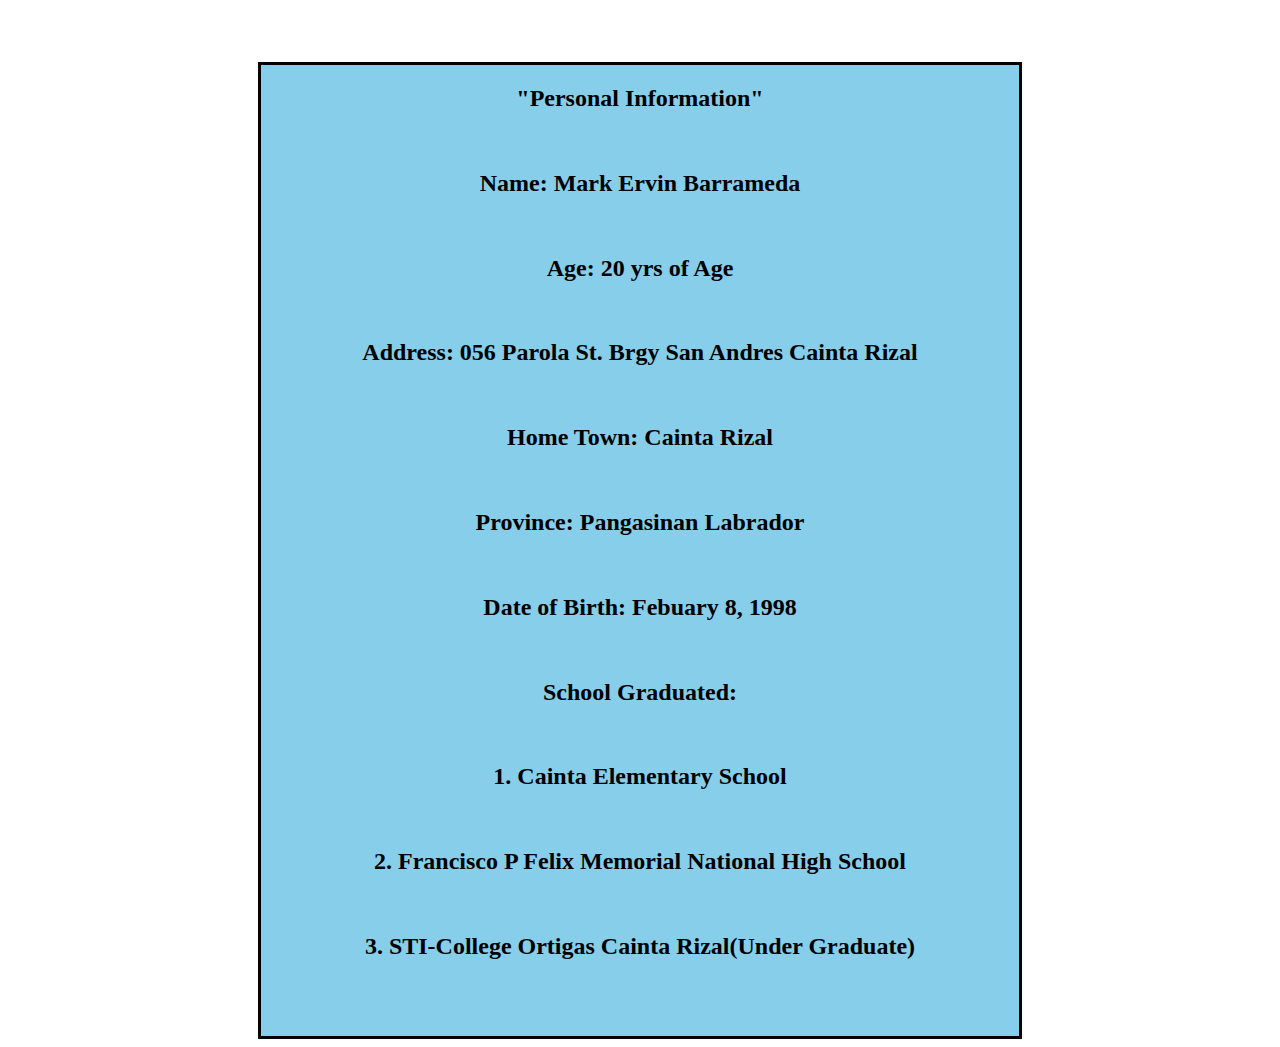
<file: BadeWebprog/about.html>
<?php include("header.php") ?>
<!DOCTYPE html>
<html>
<head>
	<title>My Resume</title>
</head>
<link rel="stylesheet" type="text/css" href="css/style.css">
<style type="text/css">
	
	.container
{
	border-style: solid;
	margin: auto;
	text-align: center;
	width: 60%;
	background-color: skyblue;
	color: black;
}
</style>
<br>
<br>
<br>
<body>
	<div class = "container">
		<h2>"Personal Information"</h2><br>
		<h2>Name: Mark Ervin Barrameda</h2><br>
		<h2>Age: 20 yrs of Age</h2><br>
		<h2>Address: 056 Parola St. Brgy San Andres Cainta Rizal</h2><br>
		<h2>Home Town: Cainta Rizal </h2><br>
		<h2>Province: Pangasinan Labrador</h2><br>
		<h2>Date of Birth: Febuary 8, 1998</h2><br>
		<h2>School Graduated:</h2><br>
		<h2>1. Cainta Elementary School</h2><br>
		<h2>2. Francisco P Felix Memorial National High School</h2><br>
		<h2>3. STI-College Ortigas Cainta Rizal(Under Graduate)</h2><br>
		<h2></h2><br>


	</div>

</body>
</html>
</file>
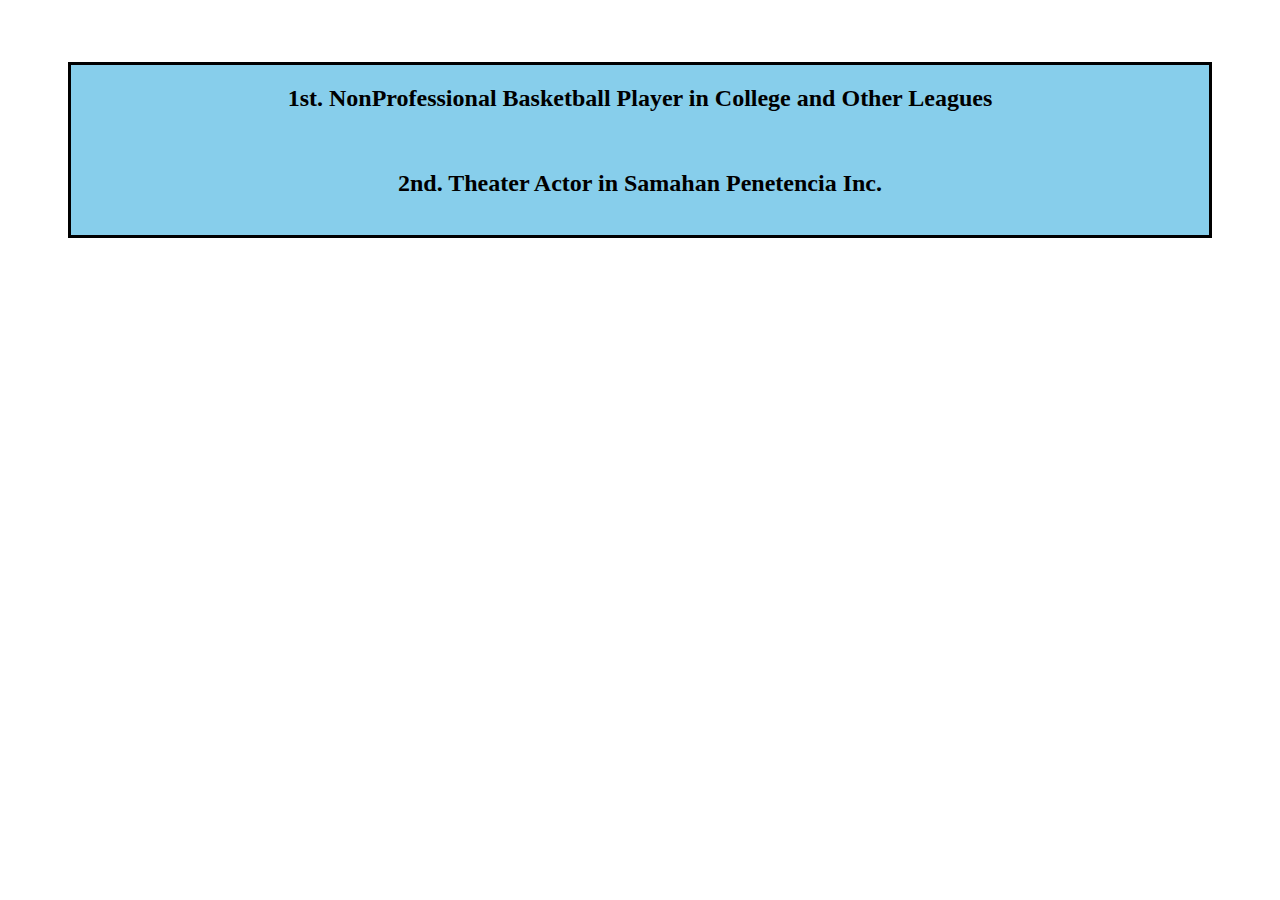
<file: BadeWebprog/etc.html>
<?php include("header.php") ?>
<!DOCTYPE html>
<html>
<head>
	<title>My Resume</title>
</head>
<link rel="stylesheet" type="text/css" href="css/style.css">
<br>
<br>
<br>
<body>
	<div class = "container">
		<h2>1st. NonProfessional Basketball Player in College and Other Leagues</h2><br>
		<h2>2nd. Theater Actor in Samahan Penetencia Inc.</h2><br>


	</div>

</body>
</html>
</file>
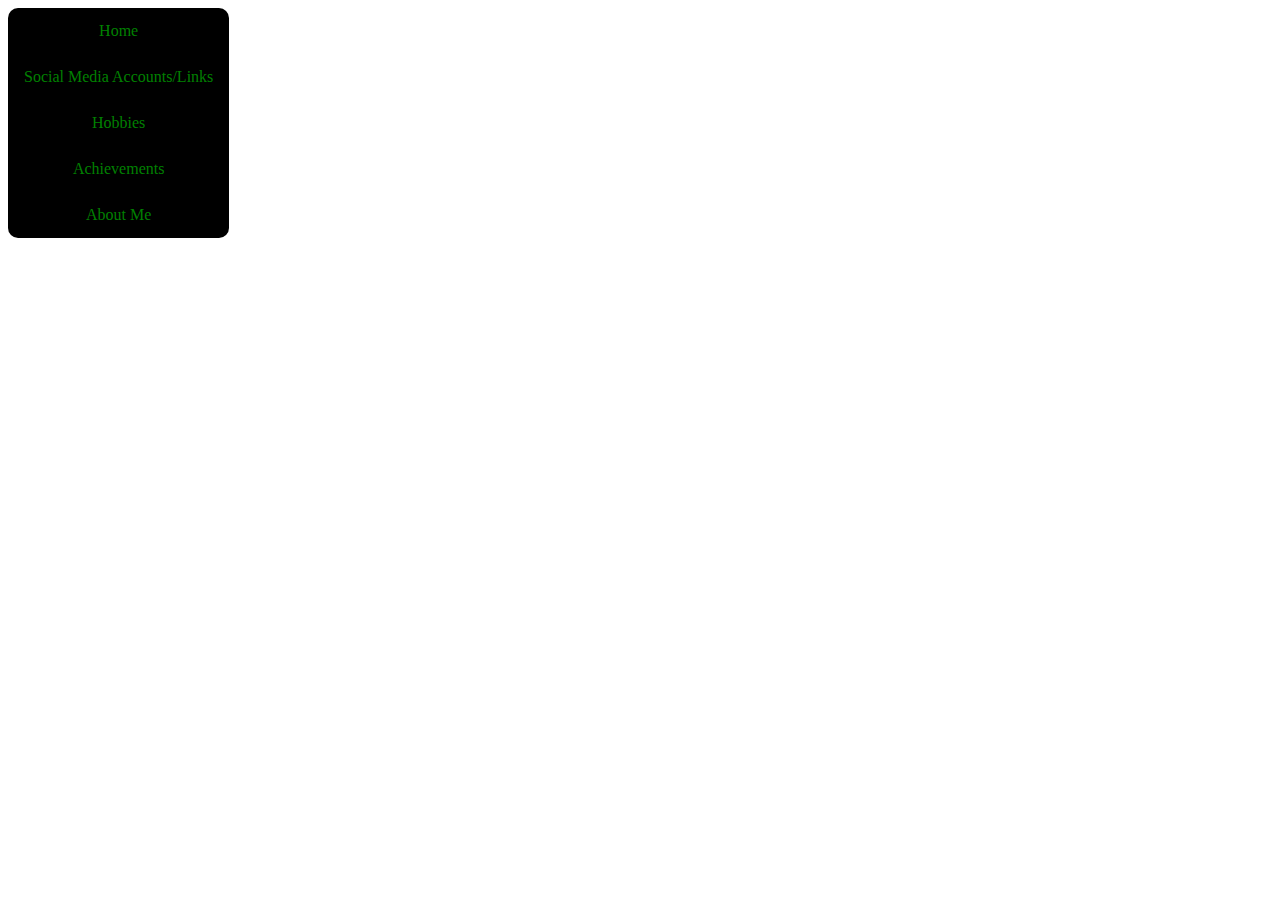
<file: BadeWebprog/header.html>
<!DOCTYPE html>
<html>
<head>
	<title>header.php</title>
</head>
<style type="text/css">
	header
	
ul {
    list-style-type: none;
    margin: 0 auto;
    padding: 0;
    overflow: hidden;
    background-color: black;
    float: left;
    text-align: center;
    border-radius: 10px;


}

.sideheader {
    margin: 0 auto;
    
    
    
    
}

li a {
    display: block;
    color: green;
    text-align: center;
    padding: 14px 16px;
    text-decoration: none;


}


li a:hover {
    background-color: #111;
   
}



</style>
<body>
    <style type="text/css">
    
    .body1
    {
     
    }
</style>
<header>
	<ul>
	<li class = "sideheader"><a href="index.php">Home</a></li>
	<li class = "sideheader"><a href="link.php">Social Media Accounts/Links</a></li>
	<li class = "sideheader"><a href="hob.php">Hobbies</a></li>
	<li class = "sideheader"><a href="etc.php">Achievements</a></li>
	<li class = "sideheader"><a href="About.php">About Me</a></li>
</ul>
</header>

</body>
</html>
</file>
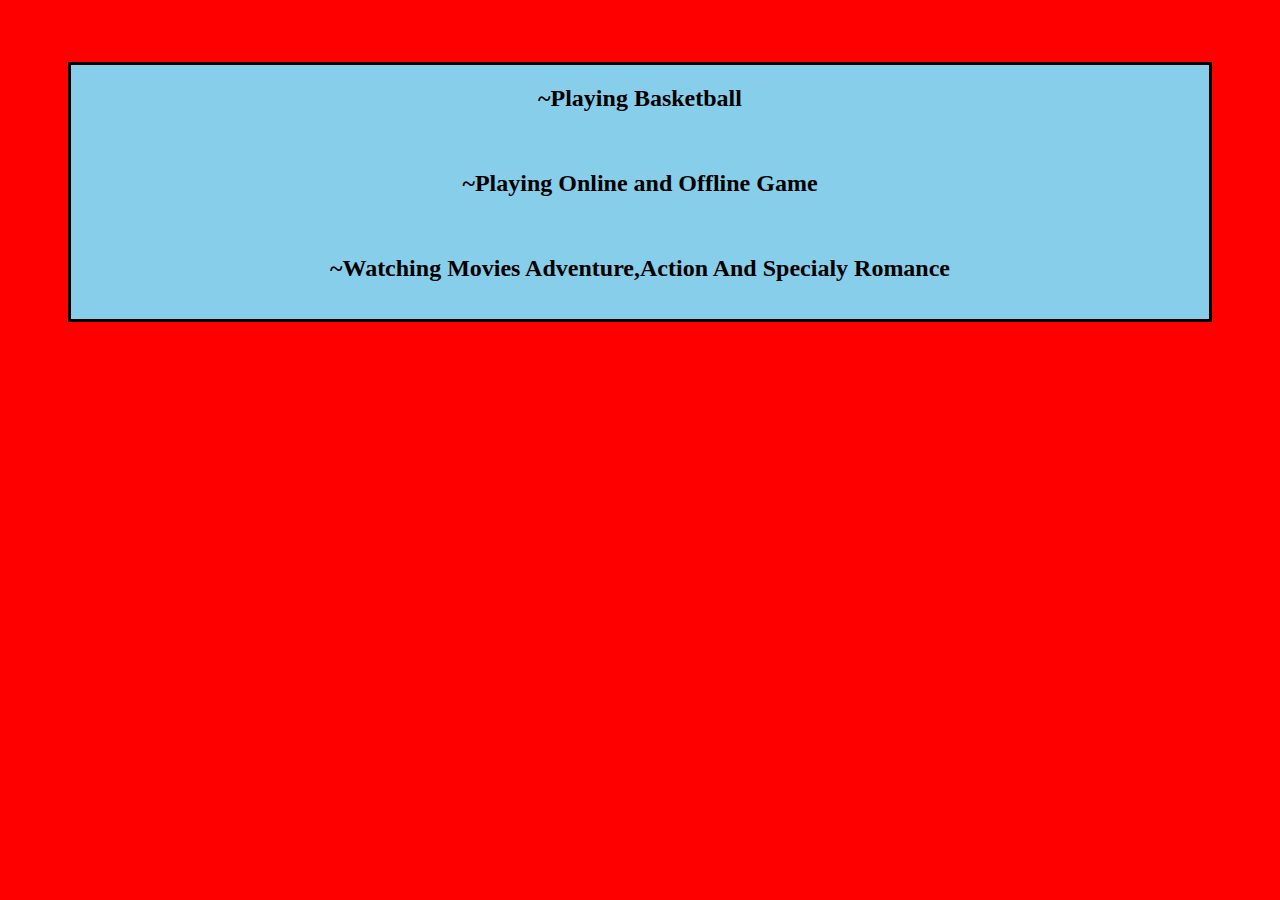
<file: BadeWebprog/hob.html>
<?php include("header.php") ?>
<!DOCTYPE html>
<html>
<head>
	<title>My Resume</title>
</head>
<link rel="stylesheet" type="text/css" href="css/style.css">
<style type="text/css">
	
	body
	{
		background-color: red;
	}
</style>
<br>
<br>
<br>
<body>
	<div class = "container">
		<h2>~Playing Basketball</h2><br>
		<h2>~Playing Online and Offline Game</h2><br>
		<h2>~Watching Movies Adventure,Action And Specialy Romance</h2><br>

	</div>

</body>
</html>
</file>
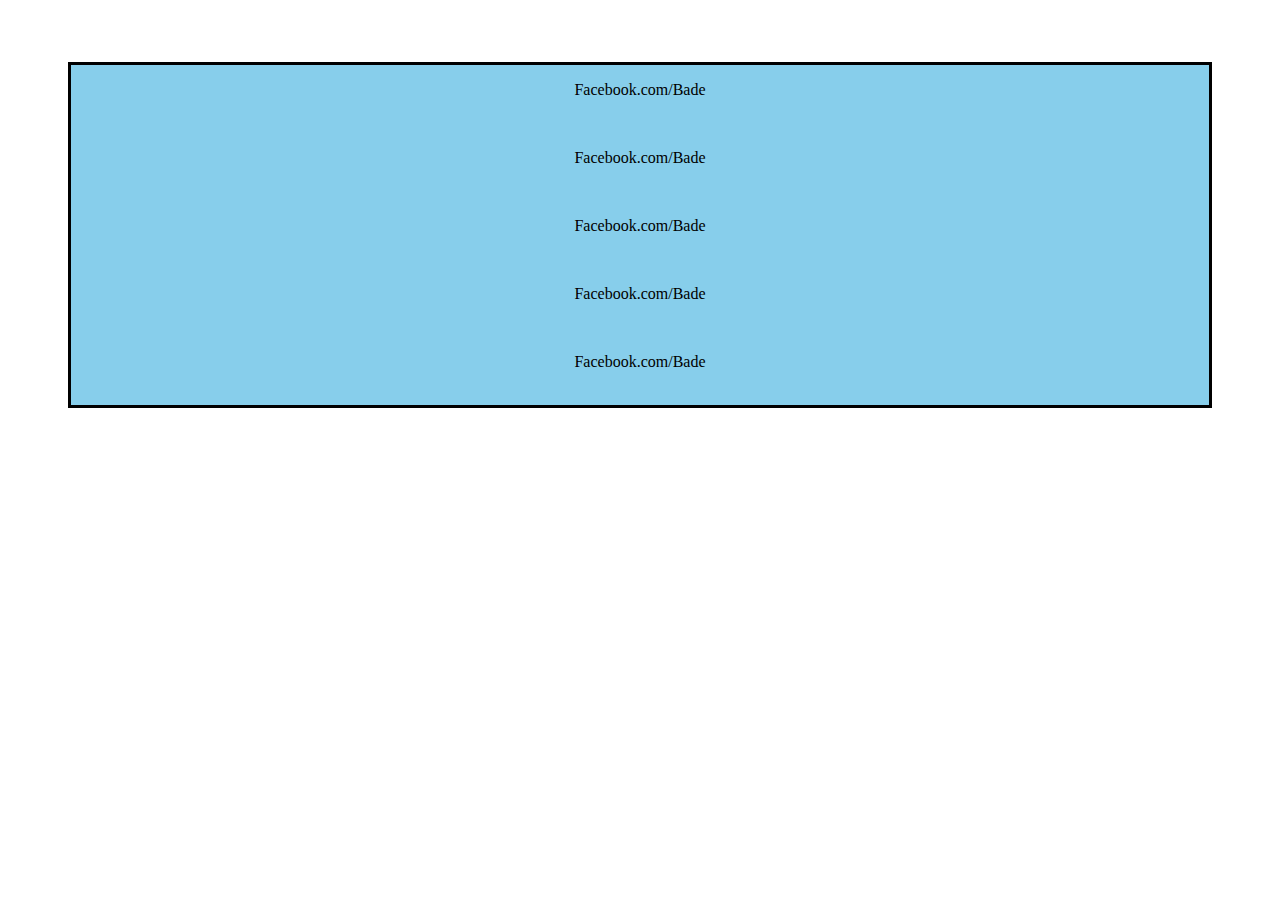
<file: BadeWebprog/link.html>
<?php include("header.php") ?>
<!DOCTYPE html>
<html>
<head>
	<title>My Resume</title>
</head>
<link rel="stylesheet" type="text/css" href="css/style.css">
<br>
<br>
<br>
<body>
	<div class = "container">
		<p>Facebook.com/Bade</p><br>
		<p>Facebook.com/Bade</p><br>
		<p>Facebook.com/Bade</p><br>
		<p>Facebook.com/Bade</p><br>
		<p>Facebook.com/Bade</p><br>	


	</div>

</body>
</html>
</file>
<file: BadeWebprog/css/style.css>
.container
{
	border-style: solid;
	margin: auto;
	text-align: center;
	width: 90%;
	background-color: skyblue;
	color: black;
}
</file>
